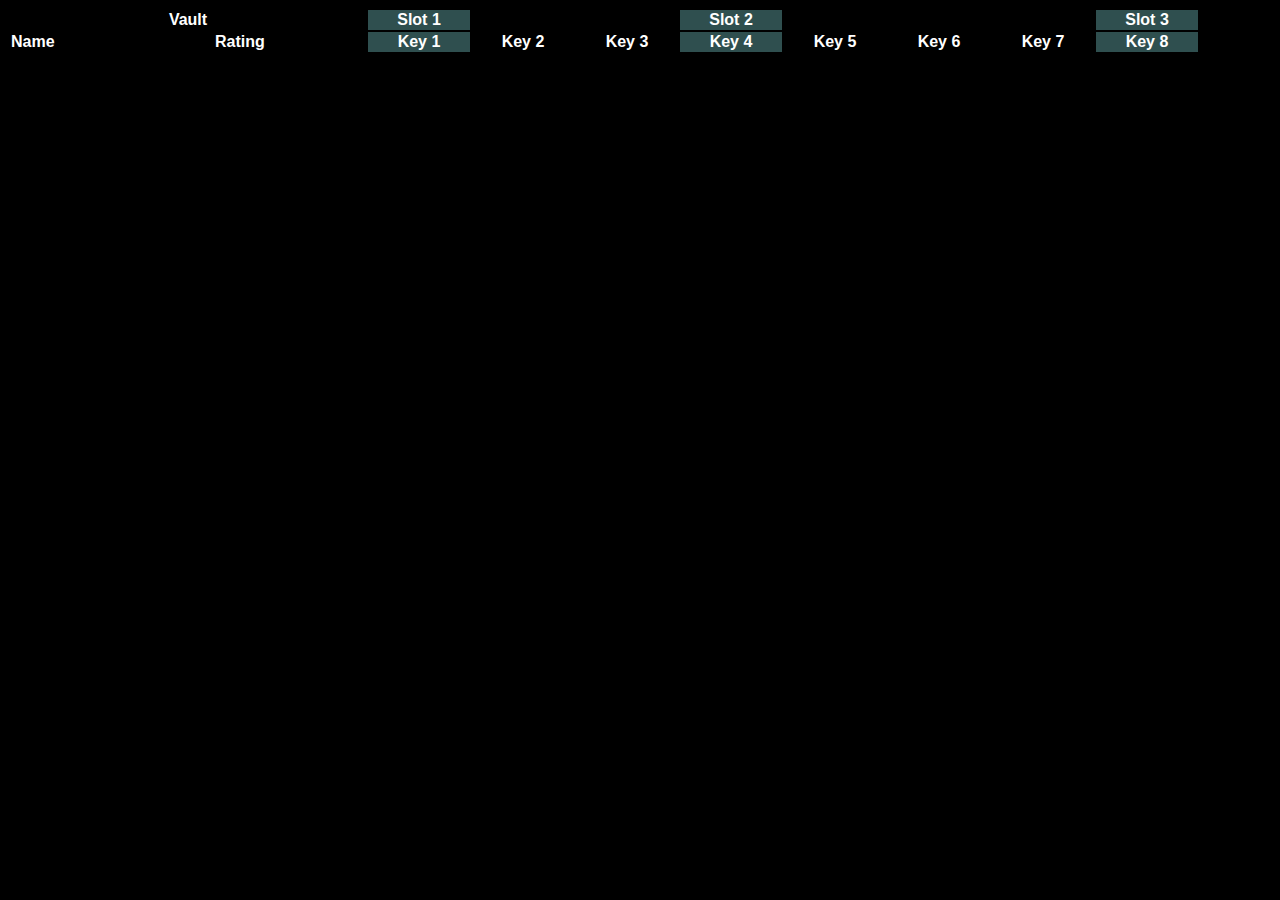
<file: index.html>
<html>
    <head>
        <link rel="shortcut icon" type="image/x-icon" href="favicon.ico">
        <link rel="stylesheet" href="style/keys.css">
    </head>
    <body>
        <div id="vault-body">
            <table>
                <thead>
                    <tr>
                        <th colspan="2">Vault</th>
                        <th class="vault-slot">Slot 1</th>
                        <th colspan="2"></th>
                        <th class="vault-slot">Slot 2</th>
                        <th colspan="3"></th>
                        <th class="vault-slot">Slot 3</th>
                    </tr>
                    <tr>
                        <th align="left" width="200px">Name</th>
                        <th align="left" width="150px">Rating</th>
                        <th class="vault-slot" width="100px">Key 1</th>
                        <th width="100px">Key 2</th>
                        <th width="100px">Key 3</th>
                        <th class="vault-slot" width="100px">Key 4</th>
                        <th width="100px">Key 5</th>
                        <th width="100px">Key 6</th>
                        <th width="100px">Key 7</th>
                        <th class="vault-slot" width="100px">Key 8</th>
                    </tr>
                </thead>
                <tbody id="vault_body"></tbody>
            </table>
        </div>
        <script type="text/javascript" src="js/keys.js"></script>
        <script type="text/javascript">
            const table_data = document.getElementById("vault_body");
            const region = 'us';
            const default_realm = 'kelthuzad';

            getVault();
            
            async function getVault() {
                const character_list = await fetch('characters.txt').then($ => $.text());
                const characters = character_list.split('\n');
                for (const c of characters) {
                    let table_row = '';
                    const char_details = c.split('-');
                    const character = char_details[0];
                    const realm = char_details[1] ? char_details[1] : default_realm;
                    const vault_table = await getVaultKeys(region, realm, character);
                    vault_table.keys.forEach((m, i) => {
                        const row_class = (i == 0 || i == 3 || i == 7) ? 'vault-slot' : 'not-vault';
                        table_row += '<td class="' + row_class + '"><a href="' + m.url + '" target="_blank">' + m.short_name + ' ' + m.mythic_level + ' [+' + m.num_keystone_upgrades + ']</a></td>';
                    });
                    table_data.innerHTML += '<tr><td><a href="https://raider.io/characters/' + region + '/' + realm + '/' + character + '">'
                        + vault_table.name + '</a></td><td>' + vault_table.score + '</td>' + table_row + '</tr>';

                };
            }
        </script>
    </body>
</html>
</file>
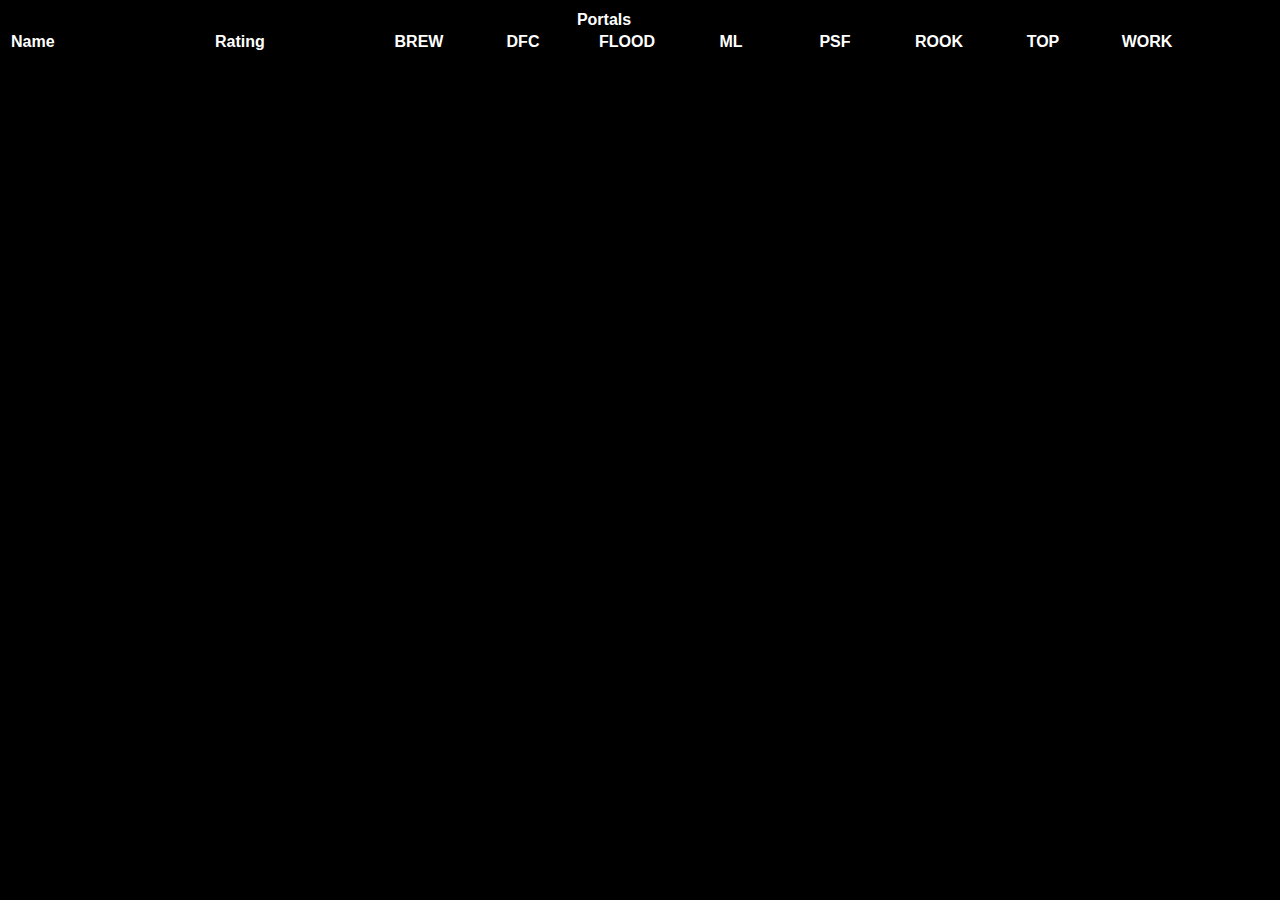
<file: portals.html>
<html>
    <head>
        <link rel="shortcut icon" type="image/x-icon" href="favicon.ico">
        <link rel="stylesheet" href="style/keys.css">
    </head>
    <body>
        <div id="portal-body">
            <table>
                <thead>
                    <tr>
                        <th colspan="10">Portals</th>
                    </tr>
                    <tr>
                        <th align="left" width="200px">Name</th>
                        <th align="left" width="150px">Rating</th>
                        <th width="100px">BREW</th>
                        <th width="100px">DFC</th>
                        <th width="100px">FLOOD</th>
                        <th width="100px">ML</th>
                        <th width="100px">PSF</th>
                        <th width="100px">ROOK</th>
                        <th width="100px">TOP</th>
                        <th width="100px">WORK</th>
                    </tr>
                </thead>
                <tbody id="portal_body"></tbody>
            </table>
        </div>
        <script type="text/javascript" src="js/keys.js"></script>
        <script type="text/javascript">
            const table_data = document.getElementById("portal_body");
            const region = 'us';
            const default_realm = 'kelthuzad';

            getPortals();
            
            async function getPortals() {
                const character_list = await fetch('characters.txt').then($ => $.text());
                const characters = character_list.trim().split('\n');
                for (const c of characters) {
                    let table_row = '';
                    const char_details = c.split('-');
                    const character = char_details[0];
                    const realm = char_details[1] ? char_details[1] : default_realm;
                    const portal_table = await getBestKeys(region, realm, character);
                    portal_table.keys.sort((a, b) => ('' + a.short_name).localeCompare(b.short_name)).forEach((m, i) => {
                        const run_class = (m.mythic_level >= 10 && m.num_keystone_upgrades > 0) ? 'portal_yes' : 'portal_no';
                        table_row += '<td class="' + run_class + '">' + m.short_name + ' ' + m.mythic_level + ' [+' + m.num_keystone_upgrades + ']</td>';
                    });
                    table_data.innerHTML += '<tr><td><a href="https://raider.io/characters/' + region + '/' + realm + '/' + character + '">'
                        + portal_table.name + '</a></td><td>' + portal_table.score + '</td>' + table_row + '</tr>';

                };
            }
        </script>
    </body>
</html>
</file>
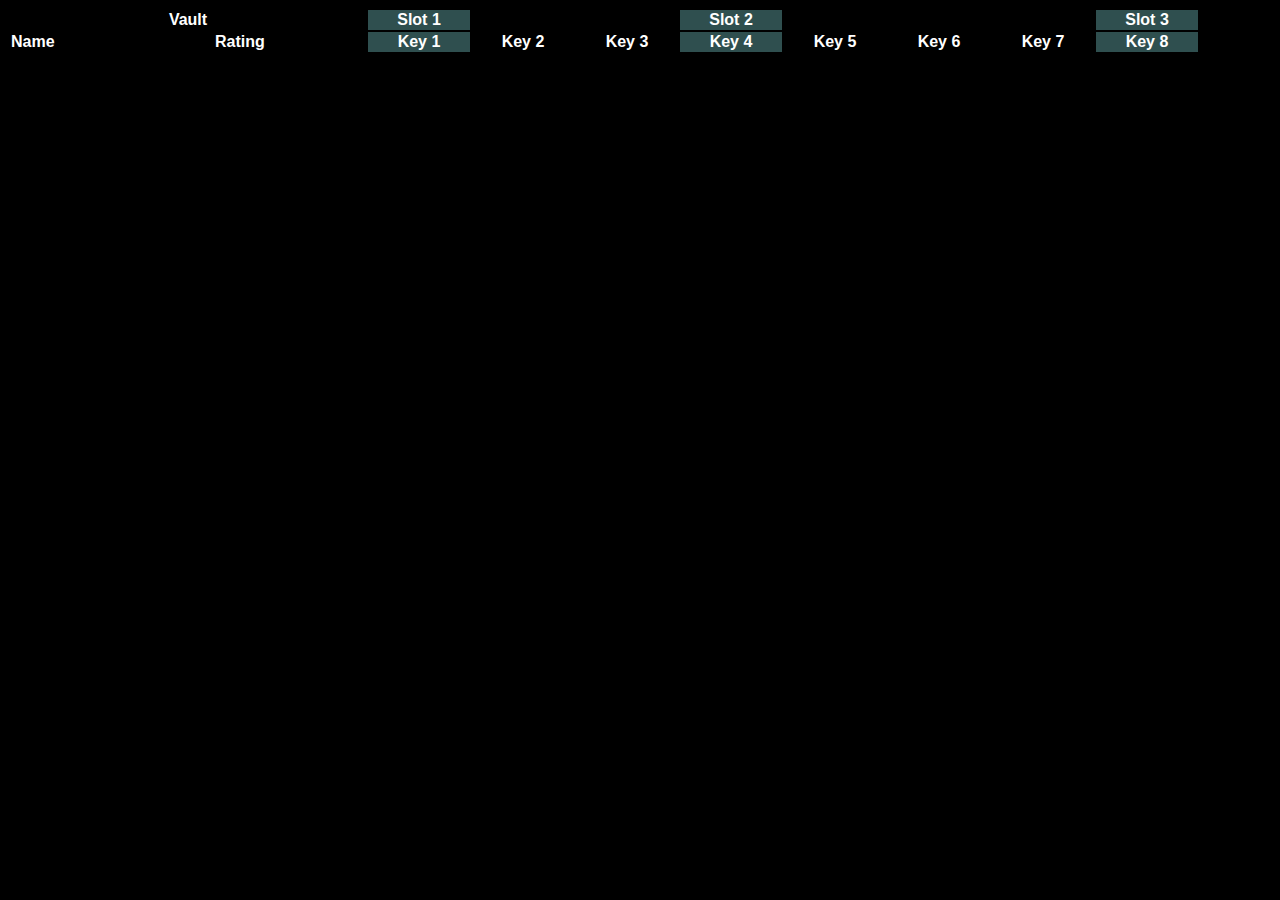
<file: vault.html>
<html>
    <head>
        <link rel="stylesheet" href="style/keys.css">
    </head>
    <body>
        <div id="vault-body">
            <table>
                <thead>
                    <tr>
                        <th colspan="2">Vault</th>
                        <th class="vault-slot">Slot 1</th>
                        <th colspan="2"></th>
                        <th class="vault-slot">Slot 2</th>
                        <th colspan="3"></th>
                        <th class="vault-slot">Slot 3</th>
                    </tr>
                    <tr>
                        <th align="left" width="200px">Name</th>
                        <th align="left" width="150px">Rating</th>
                        <th class="vault-slot" width="100px">Key 1</th>
                        <th width="100px">Key 2</th>
                        <th width="100px">Key 3</th>
                        <th class="vault-slot" width="100px">Key 4</th>
                        <th width="100px">Key 5</th>
                        <th width="100px">Key 6</th>
                        <th width="100px">Key 7</th>
                        <th class="vault-slot" width="100px">Key 8</th>
                    </tr>
                </thead>
                <tbody id="vault_body"></tbody>
            </table>
        </div>
        <script type="text/javascript" src="js/keys.js"></script>
        <script type="text/javascript">
            const table_data = document.getElementById("vault_body");
            const region = 'us';
            const realm = 'kelthuzad';
            const characters = [
                'Aegwyna',
                'Bounded',
                'Coachcurd',
                'Darnkiller',
                'Eylia',
                'Feylia',
                'Galithor',
                'Garlicsalt',
                'Guineasaurus',
                'Hotmachine',
                'Kazzel',
                'Kisaki',
                'Nezyc',
                'Nezzedec',
                'Papertiger',
                'Rockytop',
                'Toinz',
                'Ünst',
                'Zolf'
            ];

            getVault(characters);
            
            async function getVault(character_list) {              
                for (const c of character_list) {
                    let table_row = '';
                    const vault_table = await getVaultKeys(region, realm, c);
                    vault_table.keys.forEach((m, i) => {
                        const row_class = (i == 0 || i == 3 || i == 7) ? 'vault-slot' : 'not-vault';
                        table_row += '<td class="' + row_class + '">' + m.short_name + ' ' + m.mythic_level + ' [+' + m.num_keystone_upgrades + ']</td>';
                    });
                    table_data.innerHTML += '<tr><td><a href="https://raider.io/characters/' + region + '/' + realm + '/' + c + '">'
                        + vault_table.name + '</a></td><td>' + vault_table.score + '</td>' + table_row + '</tr>';

                };
            }
        </script>
    </body>
</html>
</file>
<file: style/keys.css>
a {
    color: white;
}

body {
    background-color:black;
    color: white;
    font-family: Arial, Helvetica, sans-serif;
}

.portal_no {
    background-color: darkred;
}

.portal_yes {
    background-color: green;
}

.vault-slot {
    background-color: darkslategrey;
}
</file>
